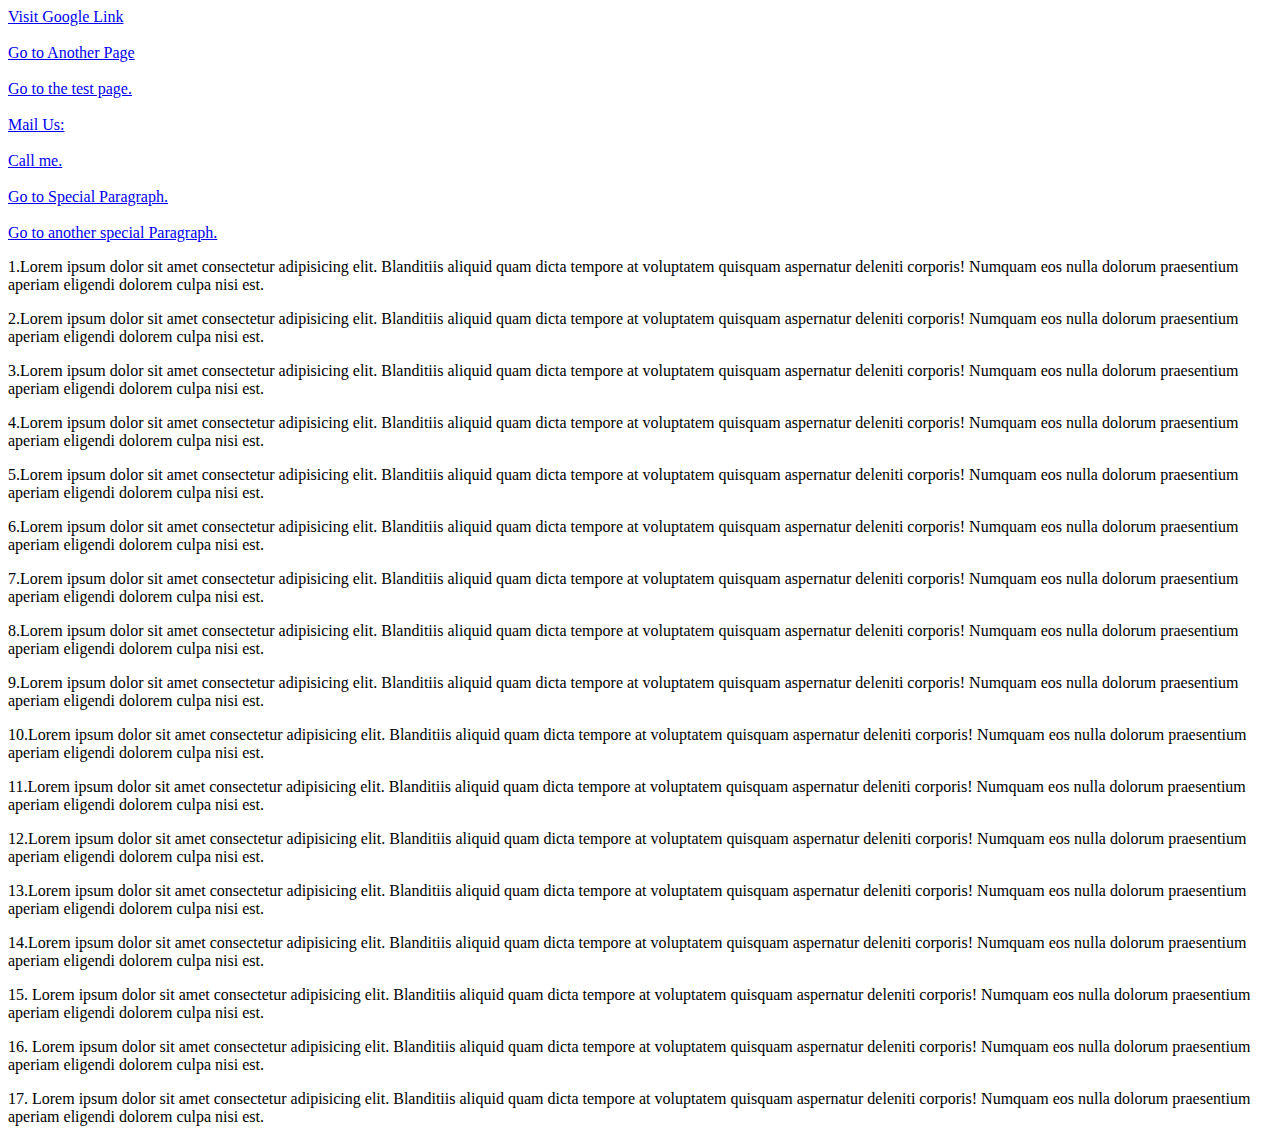
<file: AnchorTags/index.html>
<!DOCTYPE html>
<html lang="en">

<head>
    <meta charset="UTF-8">
    <meta http-equiv="X-UA-Compatible" content="IE=edge">
    <meta name="viewport" content="width=device-width, initial-scale=1.0">
    <title>Anchor Tags</title>
</head>

<body>

    <a href="https://www.google.com/">Visit Google Link</a>


    <br><br>


    <a href="./page.html" target="_blank">Go to Another Page</a>
    <br>
    <br>
    <a href="../Lists/test.html" target="_blank" rel="noopener noreferrer">Go to the test page.</a>

    <br>
    <br>

    <!-- Other Protocols-->

    <!-- For mail -->
    <a href="mailto:abc@gmail.com">Mail Us:</a>
    <br>
    <br>

    <!-- For Contact -->

    <a href="tel:8340761017">Call me.</a>

    <br>
    <br>

    <!-- Going to special Pasragraph-->
    <a href="#special">Go to Special Paragraph.</a>

    <br>
    <br>

    <!-- Going to another paragraph of another folder and file -->
    <a href="../Lists/test.html#another-special">Go to another special Paragraph.</a>

    <p>1.Lorem ipsum dolor sit amet consectetur adipisicing elit. Blanditiis aliquid quam dicta tempore at voluptatem quisquam aspernatur deleniti corporis! Numquam eos nulla dolorum praesentium aperiam eligendi dolorem culpa nisi est.</p>
    <p>2.Lorem ipsum dolor sit amet consectetur adipisicing elit. Blanditiis aliquid quam dicta tempore at voluptatem quisquam aspernatur deleniti corporis! Numquam eos nulla dolorum praesentium aperiam eligendi dolorem culpa nisi est.</p>
    <p>3.Lorem ipsum dolor sit amet consectetur adipisicing elit. Blanditiis aliquid quam dicta tempore at voluptatem quisquam aspernatur deleniti corporis! Numquam eos nulla dolorum praesentium aperiam eligendi dolorem culpa nisi est.</p>
    <p>4.Lorem ipsum dolor sit amet consectetur adipisicing elit. Blanditiis aliquid quam dicta tempore at voluptatem quisquam aspernatur deleniti corporis! Numquam eos nulla dolorum praesentium aperiam eligendi dolorem culpa nisi est.</p>
    <p>5.Lorem ipsum dolor sit amet consectetur adipisicing elit. Blanditiis aliquid quam dicta tempore at voluptatem quisquam aspernatur deleniti corporis! Numquam eos nulla dolorum praesentium aperiam eligendi dolorem culpa nisi est.</p>
    <p>6.Lorem ipsum dolor sit amet consectetur adipisicing elit. Blanditiis aliquid quam dicta tempore at voluptatem quisquam aspernatur deleniti corporis! Numquam eos nulla dolorum praesentium aperiam eligendi dolorem culpa nisi est.</p>
    <p>7.Lorem ipsum dolor sit amet consectetur adipisicing elit. Blanditiis aliquid quam dicta tempore at voluptatem quisquam aspernatur deleniti corporis! Numquam eos nulla dolorum praesentium aperiam eligendi dolorem culpa nisi est.</p>
    <p>8.Lorem ipsum dolor sit amet consectetur adipisicing elit. Blanditiis aliquid quam dicta tempore at voluptatem quisquam aspernatur deleniti corporis! Numquam eos nulla dolorum praesentium aperiam eligendi dolorem culpa nisi est.</p>
    <p>9.Lorem ipsum dolor sit amet consectetur adipisicing elit. Blanditiis aliquid quam dicta tempore at voluptatem quisquam aspernatur deleniti corporis! Numquam eos nulla dolorum praesentium aperiam eligendi dolorem culpa nisi est.</p>
    <p>10.Lorem ipsum dolor sit amet consectetur adipisicing elit. Blanditiis aliquid quam dicta tempore at voluptatem quisquam aspernatur deleniti corporis! Numquam eos nulla dolorum praesentium aperiam eligendi dolorem culpa nisi est.</p>
    <p>11.Lorem ipsum dolor sit amet consectetur adipisicing elit. Blanditiis aliquid quam dicta tempore at voluptatem quisquam aspernatur deleniti corporis! Numquam eos nulla dolorum praesentium aperiam eligendi dolorem culpa nisi est.</p>
    <p>12.Lorem ipsum dolor sit amet consectetur adipisicing elit. Blanditiis aliquid quam dicta tempore at voluptatem quisquam aspernatur deleniti corporis! Numquam eos nulla dolorum praesentium aperiam eligendi dolorem culpa nisi est.</p>
    <p>13.Lorem ipsum dolor sit amet consectetur adipisicing elit. Blanditiis aliquid quam dicta tempore at voluptatem quisquam aspernatur deleniti corporis! Numquam eos nulla dolorum praesentium aperiam eligendi dolorem culpa nisi est.</p>
    <p>14.Lorem ipsum dolor sit amet consectetur adipisicing elit. Blanditiis aliquid quam dicta tempore at voluptatem quisquam aspernatur deleniti corporis! Numquam eos nulla dolorum praesentium aperiam eligendi dolorem culpa nisi est.</p>
    <p>15. Lorem ipsum dolor sit amet consectetur adipisicing elit. Blanditiis aliquid quam dicta tempore at voluptatem quisquam aspernatur deleniti corporis! Numquam eos nulla dolorum praesentium aperiam eligendi dolorem culpa nisi est.</p>
    <p>16. Lorem ipsum dolor sit amet consectetur adipisicing elit. Blanditiis aliquid quam dicta tempore at voluptatem quisquam aspernatur deleniti corporis! Numquam eos nulla dolorum praesentium aperiam eligendi dolorem culpa nisi est.</p>
    <p id="special">17. Lorem ipsum dolor sit amet consectetur adipisicing elit. Blanditiis aliquid quam dicta tempore at voluptatem quisquam aspernatur deleniti corporis! Numquam eos nulla dolorum praesentium aperiam eligendi dolorem culpa nisi est.</p>

</body>

</html>
</file>
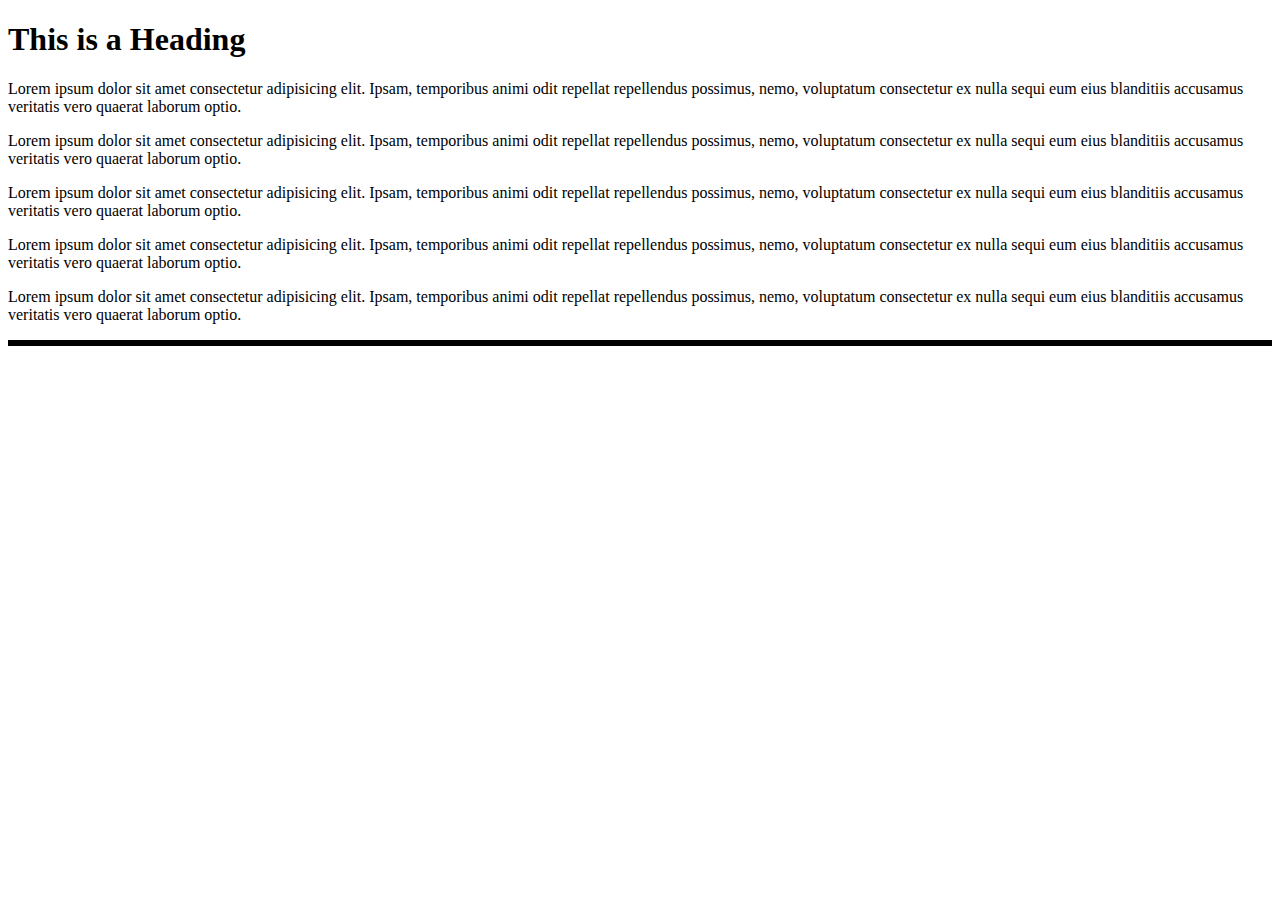
<file: Bootstraps/index.html>
<!DOCTYPE html>
<html lang="en">

<head>
    <meta charset="UTF-8">
    <meta http-equiv="X-UA-Compatible" content="IE=edge">
    <meta name="viewport" content="width=device-width, initial-scale=1.0">
    <title>Bootstrap</title>
    <link rel="stylesheet" href="style.css">
    <link href="https://cdn.jsdelivr.net/npm/bootstrap@5.0.0-beta2/dist/css/bootstrap.min.css" rel="stylesheet" integrity="sha384-BmbxuPwQa2lc/FVzBcNJ7UAyJxM6wuqIj61tLrc4wSX0szH/Ev+nYRRuWlolflfl" crossorigin="anonymous">
</head>

<body>

    <section class="container">
        <h1 class="display-4">This is a Heading</h1>
        <p>Lorem ipsum dolor sit amet consectetur adipisicing elit. Ipsam, temporibus animi odit repellat repellendus possimus, nemo, voluptatum consectetur ex nulla sequi eum eius blanditiis accusamus veritatis vero quaerat laborum optio.</p>
        <p>Lorem ipsum dolor sit amet consectetur adipisicing elit. Ipsam, temporibus animi odit repellat repellendus possimus, nemo, voluptatum consectetur ex nulla sequi eum eius blanditiis accusamus veritatis vero quaerat laborum optio.</p>
        <p>Lorem ipsum dolor sit amet consectetur adipisicing elit. Ipsam, temporibus animi odit repellat repellendus possimus, nemo, voluptatum consectetur ex nulla sequi eum eius blanditiis accusamus veritatis vero quaerat laborum optio.</p>
        <p>Lorem ipsum dolor sit amet consectetur adipisicing elit. Ipsam, temporibus animi odit repellat repellendus possimus, nemo, voluptatum consectetur ex nulla sequi eum eius blanditiis accusamus veritatis vero quaerat laborum optio.</p>
        <p>Lorem ipsum dolor sit amet consectetur adipisicing elit. Ipsam, temporibus animi odit repellat repellendus possimus, nemo, voluptatum consectetur ex nulla sequi eum eius blanditiis accusamus veritatis vero quaerat laborum optio.</p>
    </section>

    <div class="row">
        <div class="col-lg-3 col-md-6"></div>
        <div class="col-lg-3 col-md-6"></div>
        <div class="col-lg-3 col-md-6"></div>
    </div>


    <script src="https://cdn.jsdelivr.net/npm/@popperjs/core@2.6.0/dist/umd/popper.min.js" integrity="sha384-KsvD1yqQ1/1+IA7gi3P0tyJcT3vR+NdBTt13hSJ2lnve8agRGXTTyNaBYmCR/Nwi" crossorigin="anonymous"></script>
    <script src="https://cdn.jsdelivr.net/npm/bootstrap@5.0.0-beta2/dist/js/bootstrap.min.js" integrity="sha384-nsg8ua9HAw1y0W1btsyWgBklPnCUAFLuTMS2G72MMONqmOymq585AcH49TLBQObG" crossorigin="anonymous"></script>

</body>

</html>
</file>
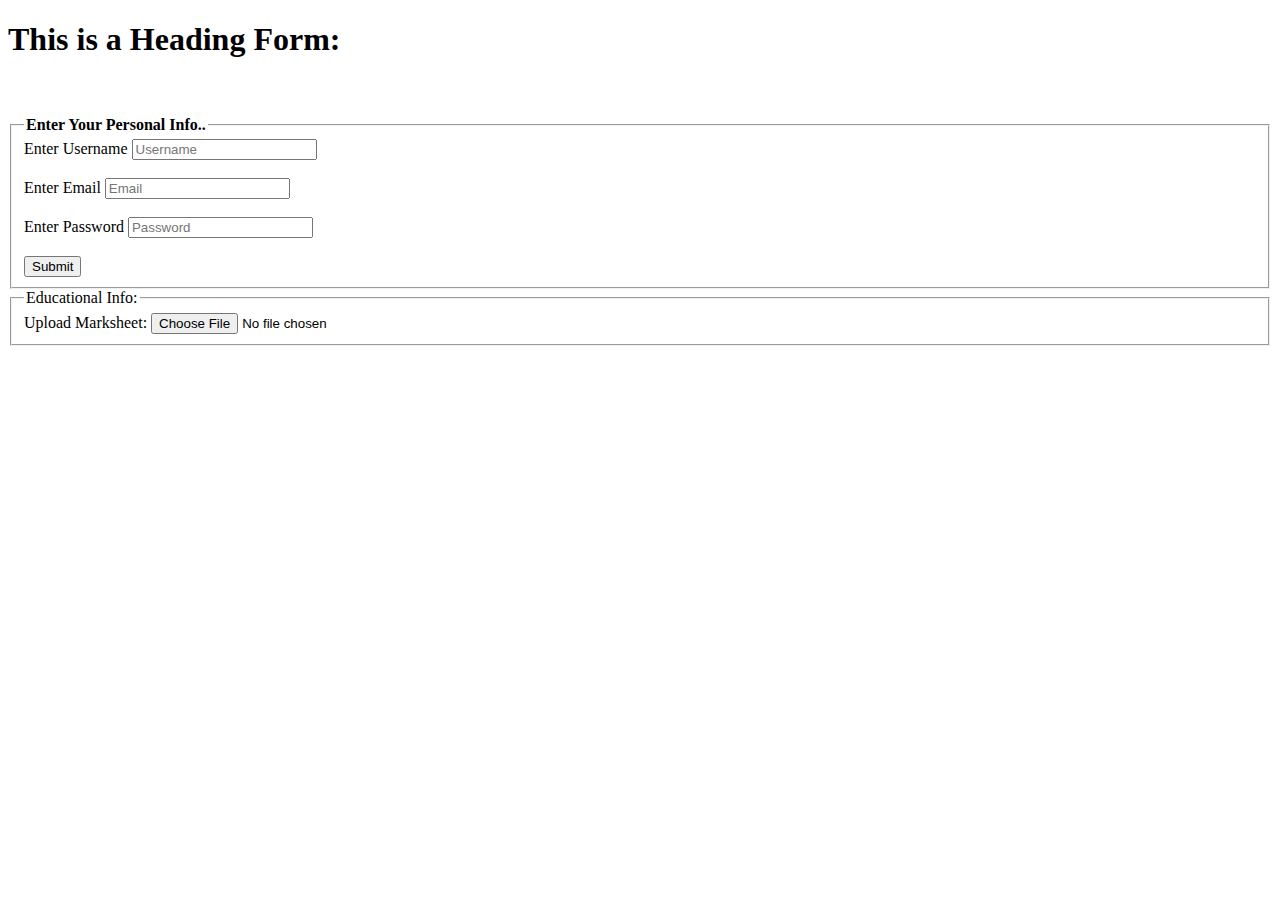
<file: Forms/index.html>
<!DOCTYPE html>
<html lang="en">

<head>
    <meta charset="UTF-8">
    <meta http-equiv="X-UA-Compatible" content="IE=edge">
    <meta name="viewport" content="width=device-width, initial-scale=1.0">
    <title>Forms</title>
</head>

<body>

    <h1>This is a Heading Form:</h1>
    <br>
    <br>

    <form action="#" method="GET">

        <fieldset>
            <legend><strong>Enter Your Personal Info..</strong> </legend>

            <label for="username">Enter Username</label>
            <input type="text" name="username" id="username" placeholder="Username" required><br><br>

            <label for="mail">Enter Email</label>
            <input type="email" name="email" id="mail" placeholder="Email" required><br><br>

            <label for="pass">Enter Password</label>
            <input type="password" name="password" id="pass" placeholder="Password" required><br><br>

            <input type="submit">

        </fieldset>
        <!-- <button>Submit</button> -->
        <fieldset>
            <legend>Educational Info:</legend>
            <label for="file">Upload Marksheet:</label>
            <input type="file" name="file" id="folder">
        </fieldset>


    </form>

</body>

</html>
</file>
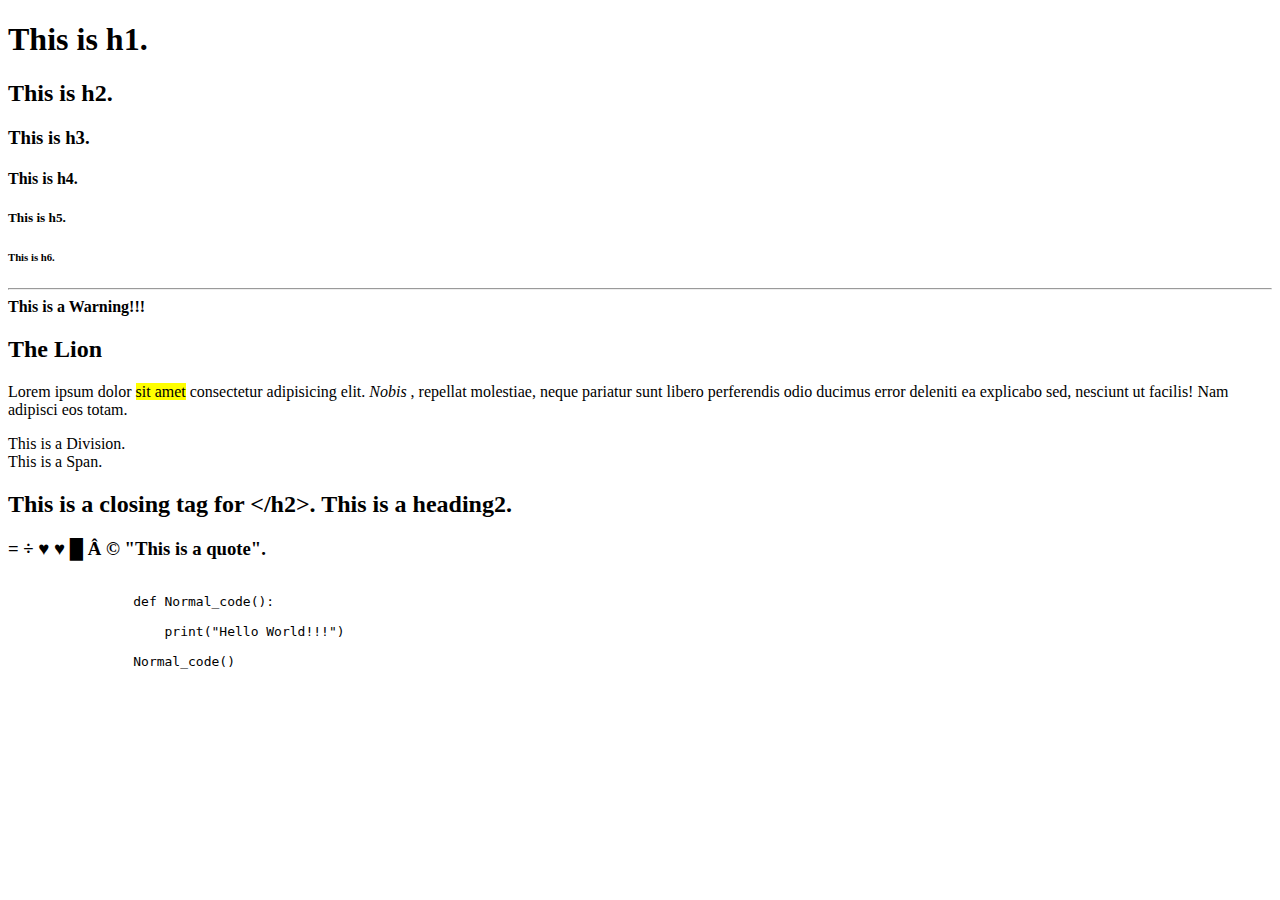
<file: HTMLBasics/index.html>
<!DOCTYPE html>
<html>

<head>

    <title>HTML Basics</title>

</head>

<body>

    <!-- This is the HTML comment section -->


    <!-- Headers Elements -->
    <h1>This is h1.</h1>
    <h2>This is h2.</h2>
    <h3>This is h3.</h3>
    <h4>This is h4.</h4>
    <h5>This is h5.</h5>
    <h6>This is h6.</h6>

    <div>
        <!--This is a generic container-->

        <hr>

        <strong>This is a Warning!!!</strong>

        <h2>The Lion</h2>
        <p>Lorem ipsum dolor <mark>sit amet</mark> consectetur adipisicing elit. <cite> Nobis </cite>, repellat molestiae, neque pariatur sunt libero perferendis odio ducimus error deleniti ea explicabo sed, nesciunt ut facilis! Nam adipisci eos totam.</p>

    </div>

    <!--  This div tag is the block level element which will block the total width viewport and not allow anything to enter here -->
    <div>This is a Division.</div>

    <!-- This span tag is inline level element which doesnot block anything to enter at that part of the viewport -->
    <span>This is a Span.</span>

    <h2>This is a closing tag for &lt;/h2&gt;. This is a heading2.</h2>

    <h3>&equals; &divide; &hearts; &heartsuit; &block; &Acirc; &copy; &quot;This is a quote&quot;.</h3>

    <p>

        <code>

            <pre>

                def Normal_code():
                    
                    print("Hello World!!!")

                Normal_code()
                
            </pre>

        </code>

    </p>


</body>


</html>
</file>
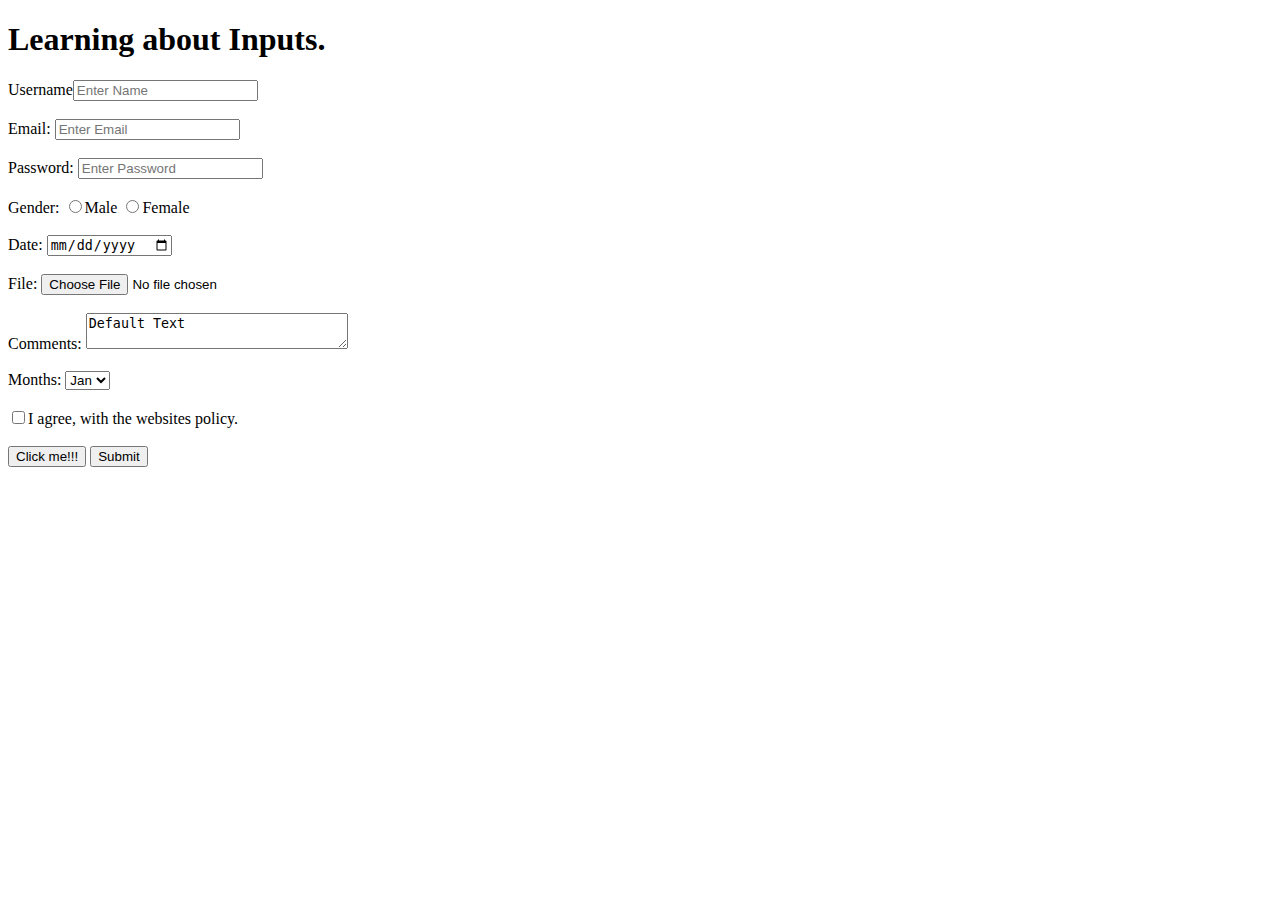
<file: inputs/index.html>
<!DOCTYPE html>
<html lang="en">

<head>
    <meta charset="UTF-8">
    <meta http-equiv="X-UA-Compatible" content="IE=edge">
    <meta name="viewport" content="width=device-width, initial-scale=1.0">
    <title>inputs</title>
</head>

<body>

    <h1>Learning about Inputs.</h1>

    <!-- Input type decides -->
    <label for="username">Username</label><input type="text" id="username" placeholder="Enter Name">
    <br>
    <br>
    <label for="email">Email:</label> <input type="email" id="email" placeholder="Enter Email">
    <br>
    <br>
    <label for="pass"> Password:</label>
    <input type="password" id="pass" placeholder="Enter Password">
    <br>
    <br>
    <label for="gender">Gender:</label>
    <input type="radio" name="gender" id="male"><label for="male">Male</label>
    <input type="radio" name="gender" id="female"><label for="female">Female</label>
    <br>
    <br> Date:
    <input type="date">
    <br>
    <br> File:
    <input type="file">
    <br>
    <br> Comments: <textarea name="" id="" cols="30" rows="2">Default Text</textarea>
    <br>
    <br> Months: <select name="" id="">
        <option value="">Jan</option>
        <option value="">Feb</option>
        <option value="">Mar</option>
        <option value="">Apr</option>
    </select>
    <br><br>
    <input type="checkbox" required>I agree, with the websites policy.
    <br>
    <br>

    <button>Click me!!!</button>
    <input type="submit">


</html>
</file>
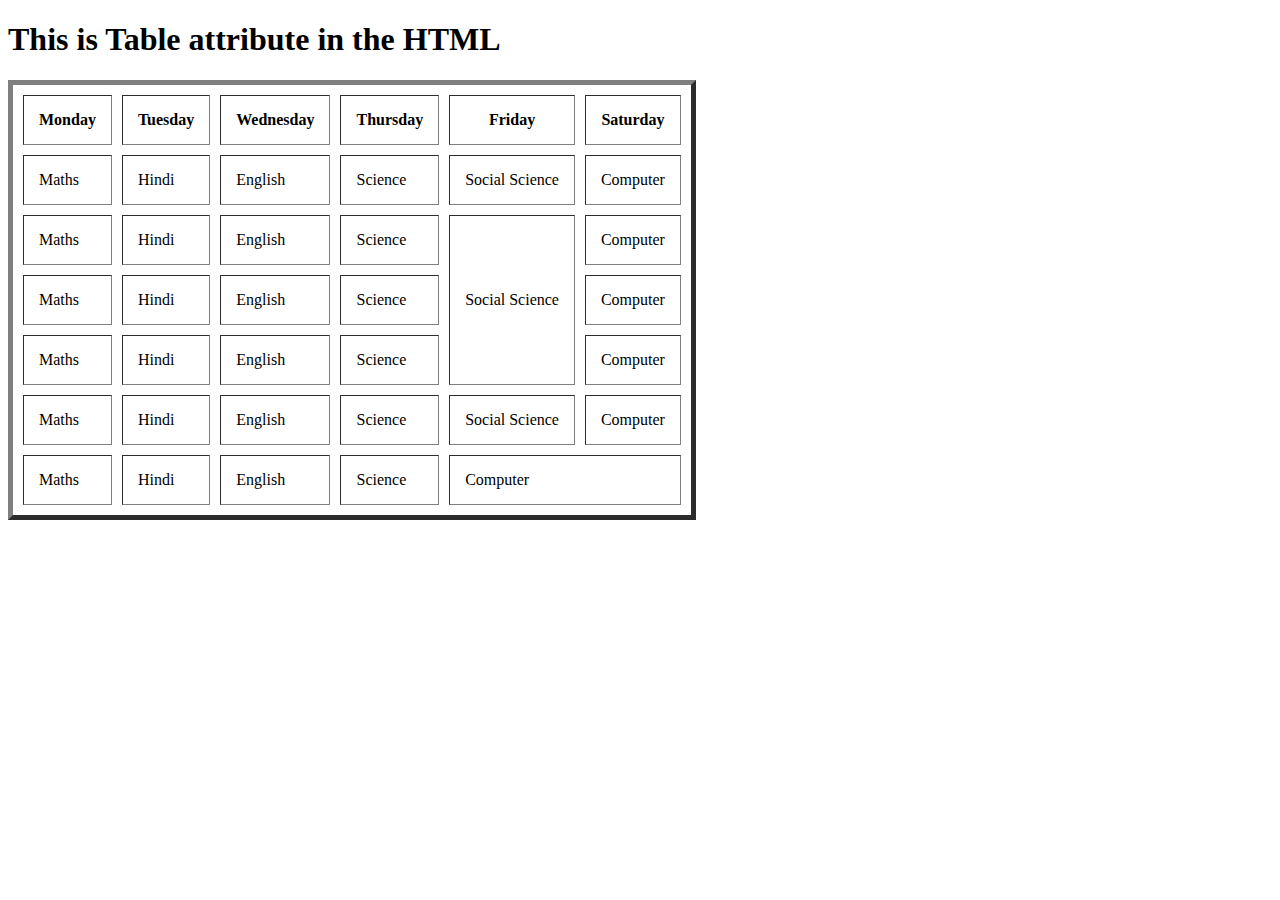
<file: Tables/index.html>
<!DOCTYPE html>
<html lang="en">

<head>
    <meta charset="UTF-8">
    <meta http-equiv="X-UA-Compatible" content="IE=edge">
    <meta name="viewport" content="width=device-width, initial-scale=1.0">
    <title>tables</title>
</head>

<body>

    <h1>This is Table attribute in the HTML</h1>

    <table border="5" cellspacing="10" cellpadding="15">
        <thead>
            <tr>
                <th>Monday</th>
                <th>Tuesday</th>
                <th>Wednesday</th>
                <th>Thursday</th>
                <th>Friday</th>
                <th>Saturday</th>

            </tr>
        </thead>

        <tbody>
            <tr>
                <td>Maths</td>
                <td>Hindi</td>
                <td>English</td>
                <td>Science</td>
                <td>Social Science</td>
                <td>Computer</td>
            </tr>
            <tr>
                <td>Maths</td>
                <td>Hindi</td>
                <td>English</td>
                <td>Science</td>
                <td rowspan="3">Social Science</td>
                <td>Computer</td>
            </tr>
            <tr>
                <td>Maths</td>
                <td>Hindi</td>
                <td>English</td>
                <td>Science</td>
                <!-- <td>Social Science</td> -->
                <td>Computer</td>
            </tr>
            <tr>
                <td>Maths</td>
                <td>Hindi</td>
                <td>English</td>
                <td>Science</td>
                <!-- <td>Social Science</td> -->
                <td>Computer</td>
            </tr>
            <tr>
                <td>Maths</td>
                <td>Hindi</td>
                <td>English</td>
                <td>Science</td>
                <td>Social Science</td>
                <td>Computer</td>
            </tr>
            <tr>
                <td>Maths</td>
                <td>Hindi</td>
                <td>English</td>
                <td>Science</td>
                <td colspan="2">Computer</td>
                <!-- <td>Computer</td> -->
            </tr>

        </tbody>

    </table>

</body>

</html>
</file>
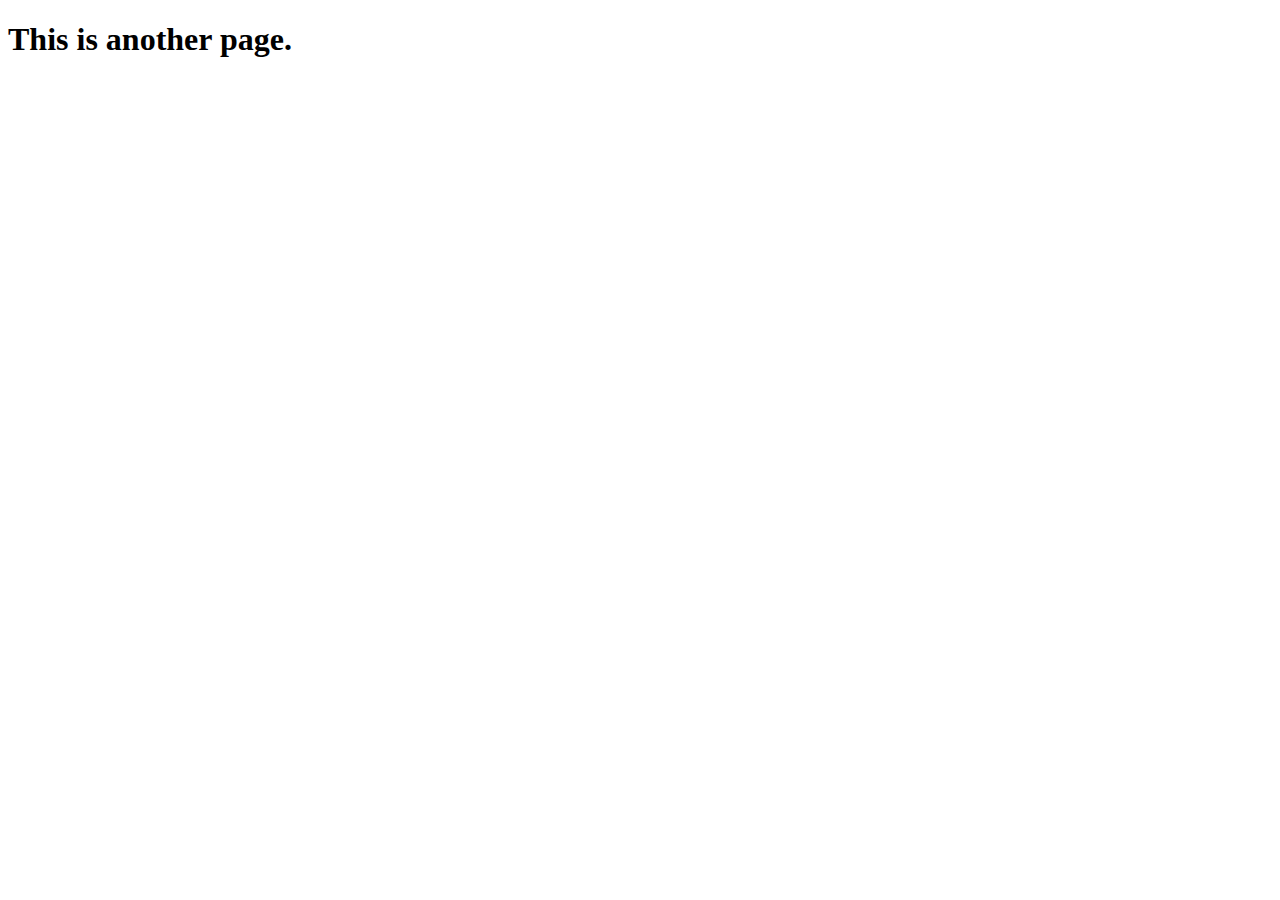
<file: AnchorTags/page.html>
<!DOCTYPE html>
<html lang="en">

<head>
    <meta charset="UTF-8">
    <meta http-equiv="X-UA-Compatible" content="IE=edge">
    <meta name="viewport" content="width=device-width, initial-scale=1.0">
    <title>Document</title>
</head>

<body>
    <h1>This is another page.</h1>
</body>

</html>
</file>
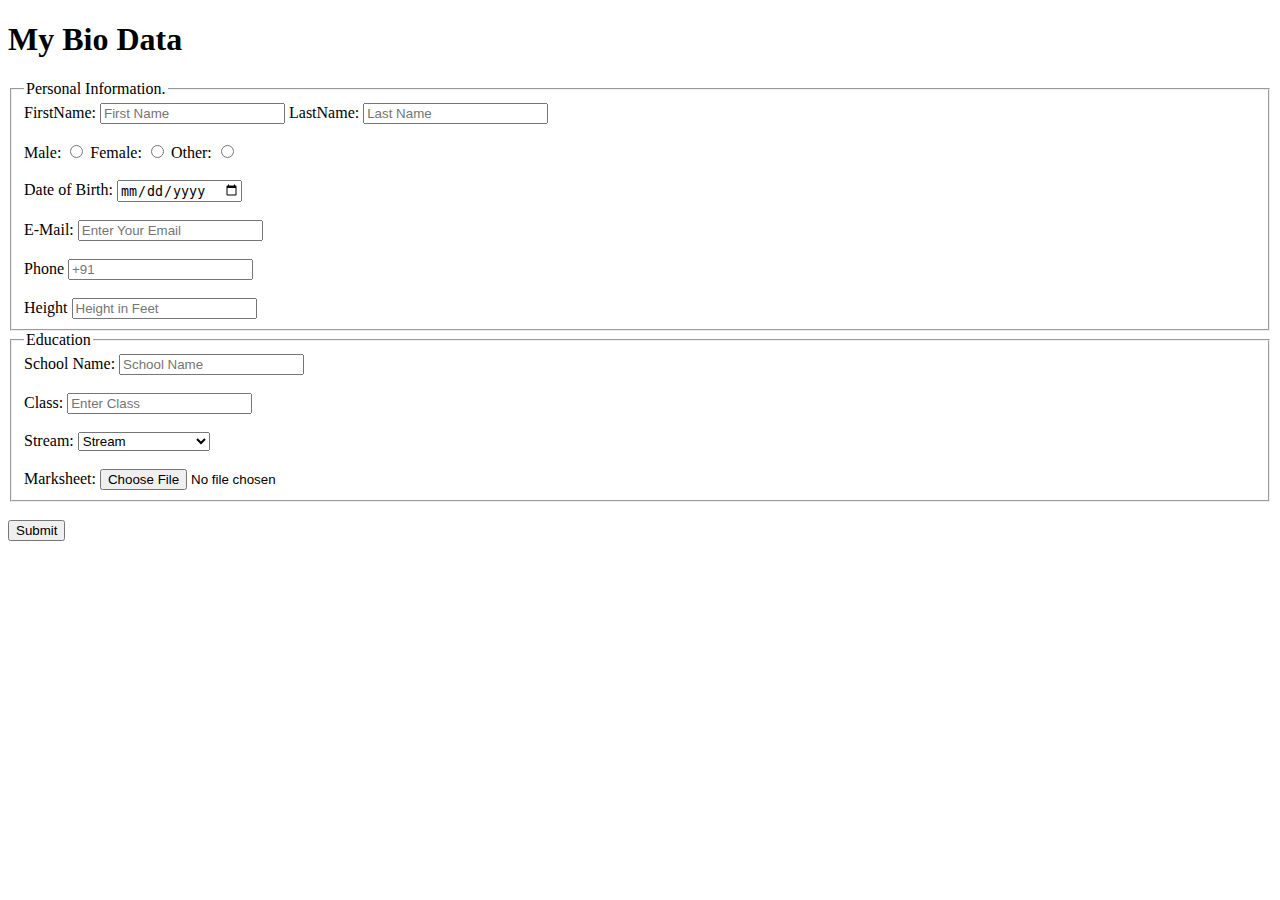
<file: Assignment1/form.html>
<!DOCTYPE html>
<html lang="en">

<head>
    <meta charset="UTF-8">
    <meta http-equiv="X-UA-Compatible" content="IE=edge">
    <meta name="viewport" content="width=device-width, initial-scale=1.0">
    <title>forms</title>
</head>

<body>

    <h1>My Bio Data</h1>

    <!-- This is a form where there you have to filled the basic personal information  -->



    <form action="" method="get">

        <fieldset>

            <legend>Personal Information.</legend>

            <!-- Enter Firstname -->

            <label for="firstname">FirstName:</label>
            <input type="text" name="firstname" id="firstname" placeholder="First Name" required>

            <!-- Enter Lastname -->
            <label for="lastname">LastName:</label>
            <input type="text" name="lastname" id="lastname" placeholder="Last Name" required>
            <br>
            <br>

            <!-- Radio button for choose your gender  -->

            <label for="male">Male: </label>
            <input type="radio" name="gender" id="male">

            <label for="female">Female: </label>
            <input type="radio" name="gender" id="female">

            <label for="other">Other:</label>
            <input type="radio" name="gender" id="other">

            <br>
            <br>

            <!-- Date of Birth(dob) -->
            <label for="dob">Date of Birth:</label>
            <input type="date" name="dob" id="dob">

            <br>
            <br>

            <!-- Enter Email Here -->
            <label for="email">E-Mail:</label>
            <input type="email" name="email" id="email" placeholder="Enter Your Email" required>
            <br>
            <br>

            <!-- Phone number -->
            <label for="phone">Phone</label>
            <input type="tel" name="phone" id="phone" maxlength="10" placeholder="+91" required>
            <br>
            <br>

            <!-- height here -->
            <label for="height">Height</label>
            <input type="number" name="height" id="height" placeholder="Height in Feet" required>

        </fieldset>

        <fieldset>

            <!-- fill your education details here -->
            <legend>Education</legend>

            <label for="school">School Name:</label>
            <input type="text" name="school" id="school" placeholder="School Name" required>
            <br>
            <br>

            <label for="class">Class:</label>
            <input type="text" name="class" id="class" placeholder="Enter Class" required>
            <br>
            <br>

            <!-- Dropdown Value -->
            <label for="stream">Stream:</label>
            <select id="stream">

                <option value="stream">Stream</option>
                <option value="cs">Computer Science</option>
                <option value="ec">Electronics</option>
                <option value="ee">Electrical</option>

            </select>
            <br>
            <br>

            <!-- below is the code for upload file -->

            <label for="marksheet">Marksheet:</label>
            <input type="file" name="file" id="marksheet">

        </fieldset>
        <br>

        <input type="submit" name="Submit">

    </form>



</body>

</html>
</file>
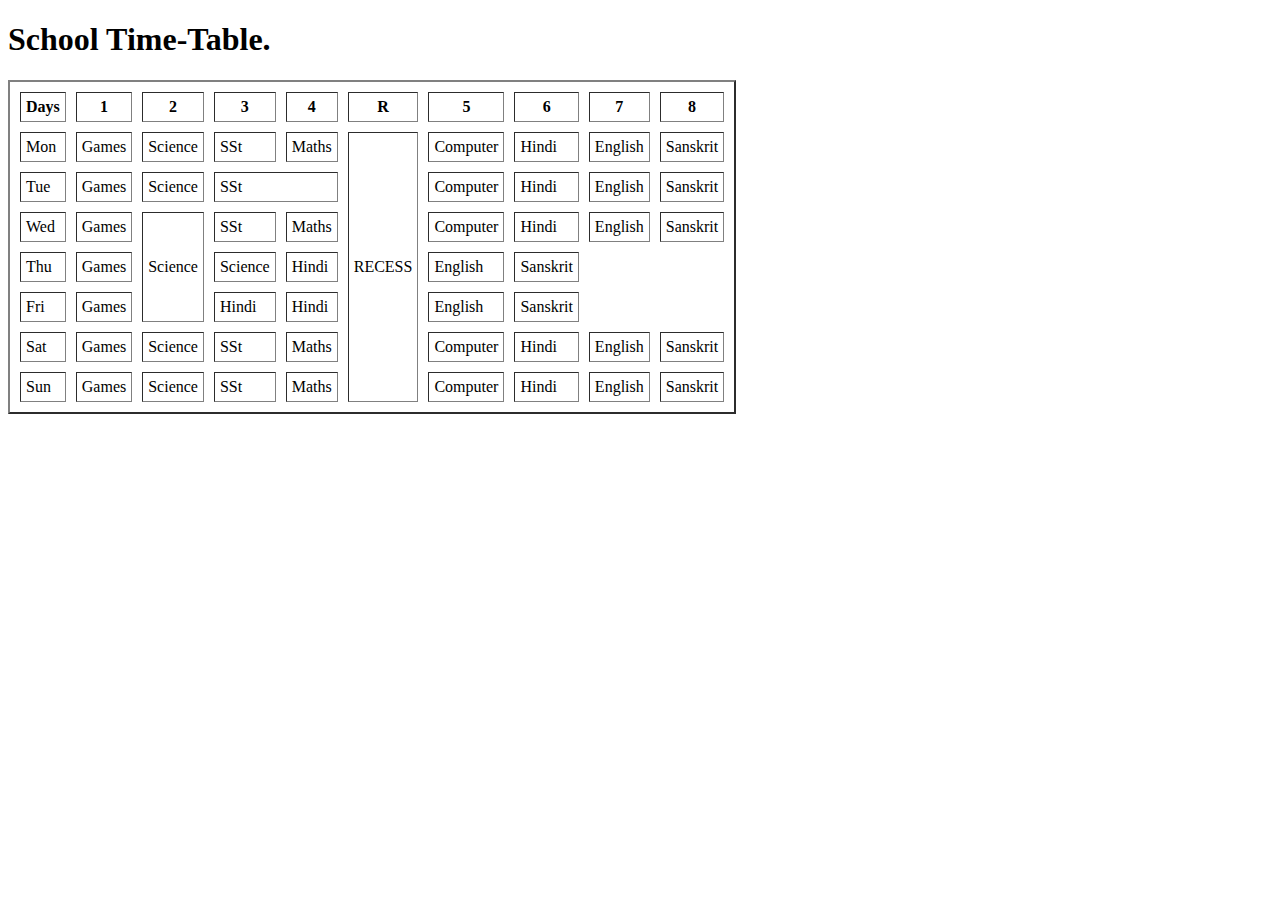
<file: Assignment1/time_table.html>
<!DOCTYPE html>
<html lang="en">

<head>
    <meta charset="UTF-8">
    <meta http-equiv="X-UA-Compatible" content="IE=edge">
    <meta name="viewport" content="width=device-width, initial-scale=1.0">
    <title>schedule</title>
</head>

<body>

    <h1>School Time-Table.</h1>

    <table border="2" cellspacing="10" cellpadding="5">
        <thead>
            <tr>
                <th>Days</th>
                <th>1</th>
                <th>2</th>
                <th>3</th>
                <th>4</th>
                <th>R</th>
                <th>5</th>
                <th>6</th>
                <th>7</th>
                <th>8</th>
            </tr>
        </thead>

        <tbody>
            <tr>
                <td>Mon</td>
                <td>Games</td>
                <td>Science</td>
                <td>SSt</td>
                <td>Maths</td>
                <td rowspan="8">RECESS</td>
                <td>Computer</td>
                <td>Hindi</td>
                <td>English</td>
                <td>Sanskrit</td>
            </tr>

            <tr>
                <td>Tue</td>
                <td>Games</td>
                <td>Science</td>
                <td colspan="2">SSt</td>
                <td>Computer</td>
                <td>Hindi</td>
                <td>English</td>
                <td>Sanskrit</td>
            </tr>

            <tr>
                <td>Wed</td>
                <td>Games</td>
                <td rowspan="3">Science</td>
                <td>SSt</td>
                <td>Maths</td>
                <td>Computer</td>
                <td>Hindi</td>
                <td>English</td>
                <td>Sanskrit</td>
            </tr>

            <tr>
                <td>Thu</td>
                <td>Games</td>
                <td>Science</td>
                <td>Hindi</td>
                <td>English</td>
                <td>Sanskrit</td>
            </tr>

            <tr>
                <td>Fri</td>
                <td>Games</td>
                <td>Hindi</td>
                <td>Hindi</td>
                <td>English</td>
                <td>Sanskrit</td>
            </tr>

            <tr>
                <td>Sat</td>
                <td>Games</td>
                <td>Science</td>
                <td>SSt</td>
                <td>Maths</td>
                <!-- <td>Hindi</td> -->
                <td>Computer</td>
                <td>Hindi</td>
                <td>English</td>
                <td>Sanskrit</td>
            </tr>

            <tr>
                <td>Sun</td>
                <td>Games</td>
                <td>Science</td>
                <td>SSt</td>
                <td>Maths</td>
                <!-- <td>Hindi</td> -->
                <td>Computer</td>
                <td>Hindi</td>
                <td>English</td>
                <td>Sanskrit</td>
            </tr>

        </tbody>




    </table>

</body>

</html>
</file>
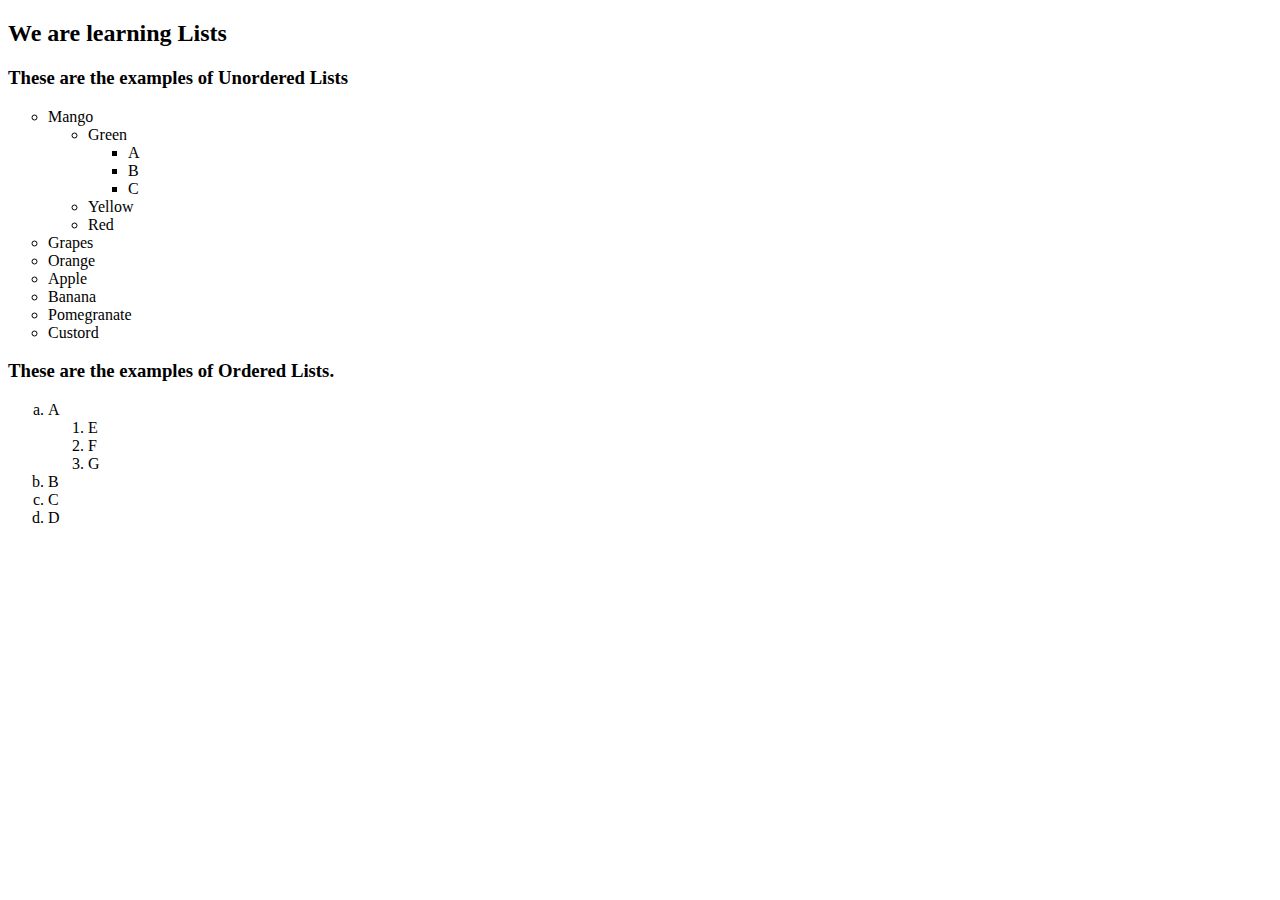
<file: Lists/lists.html>
<!DOCTYPE html>
<html lang="en">

<head>
    <meta charset="UTF-8">
    <meta http-equiv="X-UA-Compatible" content="IE=edge">
    <meta name="viewport" content="width=device-width, initial-scale=1.0">
    <title>Lists</title>
</head>

<body>

    <!-- Lists in HTML -->
    <h2>We are learning Lists</h2>

    <h3>These are the examples of Unordered Lists</h3>

    <ul type="circle">

        <li>Mango</li>
        <ul>
            <li>Green</li>
            <ul>
                <li>A</li>
                <li>B</li>
                <li>C</li>
            </ul>
            <li>Yellow</li>
            <li>Red</li>
        </ul>
        <li>Grapes</li>
        <li>Orange</li>
        <li>Apple</li>
        <li>Banana</li>
        <li>Pomegranate</li>
        <li>Custord</li>

    </ul>

    <h3>These are the examples of Ordered Lists.</h3>

    <ol type="a" start="1">
        <li>A</li>
        <ol>
            <li>E</li>
            <li>F</li>
            <li>G</li>
        </ol>
        <li>B</li>
        <li>C</li>
        <li>D</li>
    </ol>

</body>

</html>
</file>
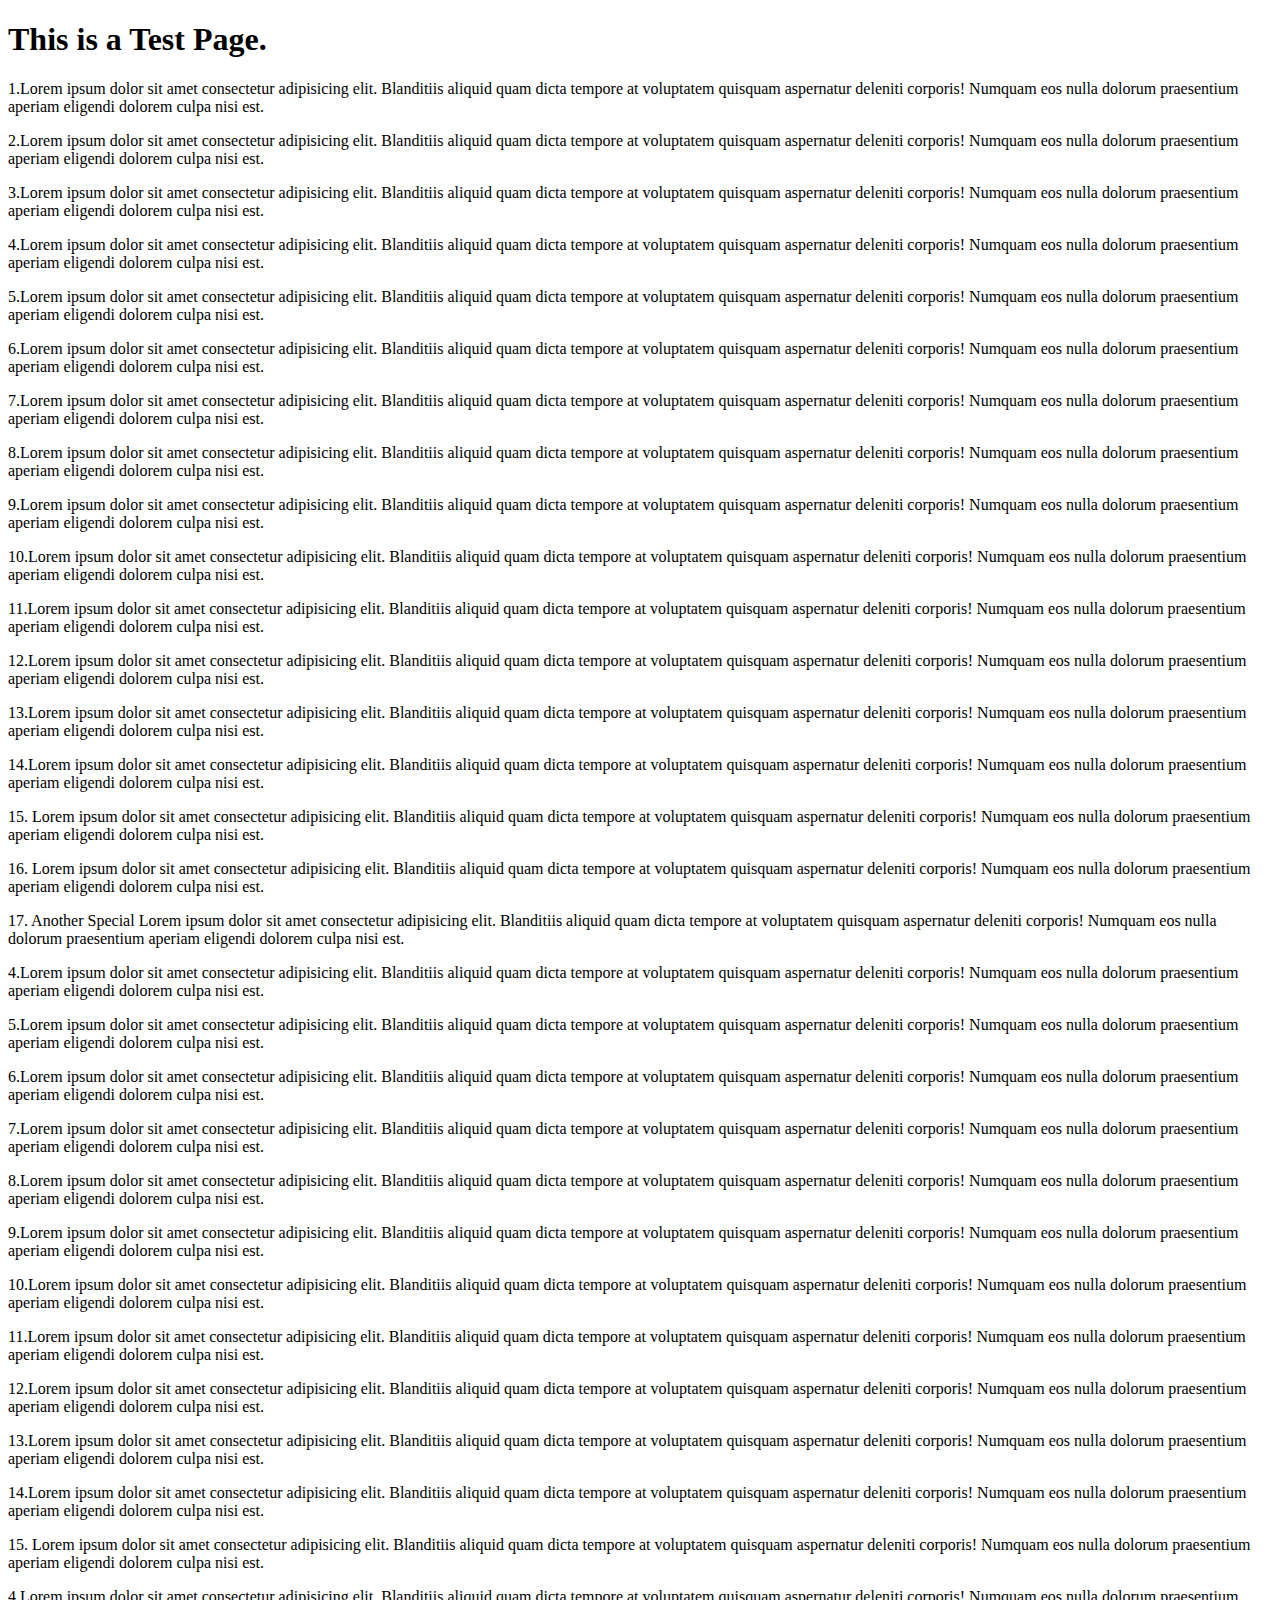
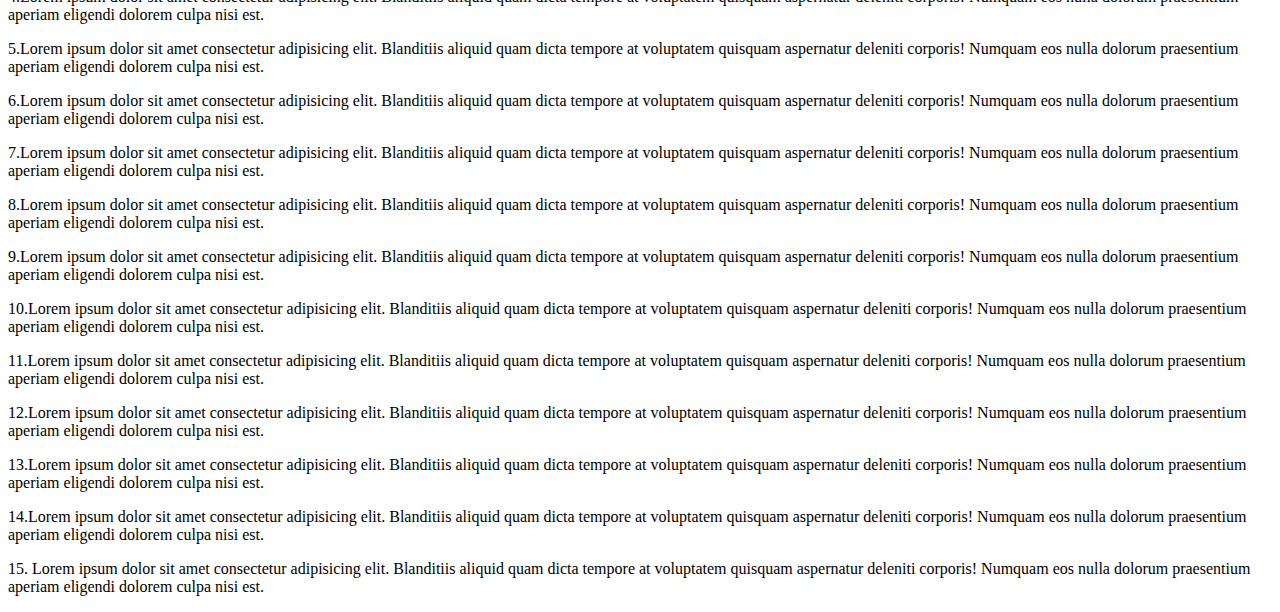
<file: Lists/test.html>
<!DOCTYPE html>
<html lang="en">

<head>
    <meta charset="UTF-8">
    <meta http-equiv="X-UA-Compatible" content="IE=edge">
    <meta name="viewport" content="width=device-width, initial-scale=1.0">
    <title>Document</title>
</head>

<body>


    <h1>This is a Test Page.</h1>
    <p>1.Lorem ipsum dolor sit amet consectetur adipisicing elit. Blanditiis aliquid quam dicta tempore at voluptatem quisquam aspernatur deleniti corporis! Numquam eos nulla dolorum praesentium aperiam eligendi dolorem culpa nisi est.</p>
    <p>2.Lorem ipsum dolor sit amet consectetur adipisicing elit. Blanditiis aliquid quam dicta tempore at voluptatem quisquam aspernatur deleniti corporis! Numquam eos nulla dolorum praesentium aperiam eligendi dolorem culpa nisi est.</p>
    <p>3.Lorem ipsum dolor sit amet consectetur adipisicing elit. Blanditiis aliquid quam dicta tempore at voluptatem quisquam aspernatur deleniti corporis! Numquam eos nulla dolorum praesentium aperiam eligendi dolorem culpa nisi est.</p>
    <p>4.Lorem ipsum dolor sit amet consectetur adipisicing elit. Blanditiis aliquid quam dicta tempore at voluptatem quisquam aspernatur deleniti corporis! Numquam eos nulla dolorum praesentium aperiam eligendi dolorem culpa nisi est.</p>
    <p>5.Lorem ipsum dolor sit amet consectetur adipisicing elit. Blanditiis aliquid quam dicta tempore at voluptatem quisquam aspernatur deleniti corporis! Numquam eos nulla dolorum praesentium aperiam eligendi dolorem culpa nisi est.</p>
    <p>6.Lorem ipsum dolor sit amet consectetur adipisicing elit. Blanditiis aliquid quam dicta tempore at voluptatem quisquam aspernatur deleniti corporis! Numquam eos nulla dolorum praesentium aperiam eligendi dolorem culpa nisi est.</p>
    <p>7.Lorem ipsum dolor sit amet consectetur adipisicing elit. Blanditiis aliquid quam dicta tempore at voluptatem quisquam aspernatur deleniti corporis! Numquam eos nulla dolorum praesentium aperiam eligendi dolorem culpa nisi est.</p>
    <p>8.Lorem ipsum dolor sit amet consectetur adipisicing elit. Blanditiis aliquid quam dicta tempore at voluptatem quisquam aspernatur deleniti corporis! Numquam eos nulla dolorum praesentium aperiam eligendi dolorem culpa nisi est.</p>
    <p>9.Lorem ipsum dolor sit amet consectetur adipisicing elit. Blanditiis aliquid quam dicta tempore at voluptatem quisquam aspernatur deleniti corporis! Numquam eos nulla dolorum praesentium aperiam eligendi dolorem culpa nisi est.</p>
    <p>10.Lorem ipsum dolor sit amet consectetur adipisicing elit. Blanditiis aliquid quam dicta tempore at voluptatem quisquam aspernatur deleniti corporis! Numquam eos nulla dolorum praesentium aperiam eligendi dolorem culpa nisi est.</p>
    <p>11.Lorem ipsum dolor sit amet consectetur adipisicing elit. Blanditiis aliquid quam dicta tempore at voluptatem quisquam aspernatur deleniti corporis! Numquam eos nulla dolorum praesentium aperiam eligendi dolorem culpa nisi est.</p>
    <p>12.Lorem ipsum dolor sit amet consectetur adipisicing elit. Blanditiis aliquid quam dicta tempore at voluptatem quisquam aspernatur deleniti corporis! Numquam eos nulla dolorum praesentium aperiam eligendi dolorem culpa nisi est.</p>
    <p>13.Lorem ipsum dolor sit amet consectetur adipisicing elit. Blanditiis aliquid quam dicta tempore at voluptatem quisquam aspernatur deleniti corporis! Numquam eos nulla dolorum praesentium aperiam eligendi dolorem culpa nisi est.</p>
    <p>14.Lorem ipsum dolor sit amet consectetur adipisicing elit. Blanditiis aliquid quam dicta tempore at voluptatem quisquam aspernatur deleniti corporis! Numquam eos nulla dolorum praesentium aperiam eligendi dolorem culpa nisi est.</p>
    <p>15. Lorem ipsum dolor sit amet consectetur adipisicing elit. Blanditiis aliquid quam dicta tempore at voluptatem quisquam aspernatur deleniti corporis! Numquam eos nulla dolorum praesentium aperiam eligendi dolorem culpa nisi est.</p>
    <p>16. Lorem ipsum dolor sit amet consectetur adipisicing elit. Blanditiis aliquid quam dicta tempore at voluptatem quisquam aspernatur deleniti corporis! Numquam eos nulla dolorum praesentium aperiam eligendi dolorem culpa nisi est.</p>
    <p id="another-special">17. Another Special Lorem ipsum dolor sit amet consectetur adipisicing elit. Blanditiis aliquid quam dicta tempore at voluptatem quisquam aspernatur deleniti corporis! Numquam eos nulla dolorum praesentium aperiam eligendi dolorem culpa nisi est.</p>
    <p>4.Lorem ipsum dolor sit amet consectetur adipisicing elit. Blanditiis aliquid quam dicta tempore at voluptatem quisquam aspernatur deleniti corporis! Numquam eos nulla dolorum praesentium aperiam eligendi dolorem culpa nisi est.</p>
    <p>5.Lorem ipsum dolor sit amet consectetur adipisicing elit. Blanditiis aliquid quam dicta tempore at voluptatem quisquam aspernatur deleniti corporis! Numquam eos nulla dolorum praesentium aperiam eligendi dolorem culpa nisi est.</p>
    <p>6.Lorem ipsum dolor sit amet consectetur adipisicing elit. Blanditiis aliquid quam dicta tempore at voluptatem quisquam aspernatur deleniti corporis! Numquam eos nulla dolorum praesentium aperiam eligendi dolorem culpa nisi est.</p>
    <p>7.Lorem ipsum dolor sit amet consectetur adipisicing elit. Blanditiis aliquid quam dicta tempore at voluptatem quisquam aspernatur deleniti corporis! Numquam eos nulla dolorum praesentium aperiam eligendi dolorem culpa nisi est.</p>
    <p>8.Lorem ipsum dolor sit amet consectetur adipisicing elit. Blanditiis aliquid quam dicta tempore at voluptatem quisquam aspernatur deleniti corporis! Numquam eos nulla dolorum praesentium aperiam eligendi dolorem culpa nisi est.</p>
    <p>9.Lorem ipsum dolor sit amet consectetur adipisicing elit. Blanditiis aliquid quam dicta tempore at voluptatem quisquam aspernatur deleniti corporis! Numquam eos nulla dolorum praesentium aperiam eligendi dolorem culpa nisi est.</p>
    <p>10.Lorem ipsum dolor sit amet consectetur adipisicing elit. Blanditiis aliquid quam dicta tempore at voluptatem quisquam aspernatur deleniti corporis! Numquam eos nulla dolorum praesentium aperiam eligendi dolorem culpa nisi est.</p>
    <p>11.Lorem ipsum dolor sit amet consectetur adipisicing elit. Blanditiis aliquid quam dicta tempore at voluptatem quisquam aspernatur deleniti corporis! Numquam eos nulla dolorum praesentium aperiam eligendi dolorem culpa nisi est.</p>
    <p>12.Lorem ipsum dolor sit amet consectetur adipisicing elit. Blanditiis aliquid quam dicta tempore at voluptatem quisquam aspernatur deleniti corporis! Numquam eos nulla dolorum praesentium aperiam eligendi dolorem culpa nisi est.</p>
    <p>13.Lorem ipsum dolor sit amet consectetur adipisicing elit. Blanditiis aliquid quam dicta tempore at voluptatem quisquam aspernatur deleniti corporis! Numquam eos nulla dolorum praesentium aperiam eligendi dolorem culpa nisi est.</p>
    <p>14.Lorem ipsum dolor sit amet consectetur adipisicing elit. Blanditiis aliquid quam dicta tempore at voluptatem quisquam aspernatur deleniti corporis! Numquam eos nulla dolorum praesentium aperiam eligendi dolorem culpa nisi est.</p>
    <p>15. Lorem ipsum dolor sit amet consectetur adipisicing elit. Blanditiis aliquid quam dicta tempore at voluptatem quisquam aspernatur deleniti corporis! Numquam eos nulla dolorum praesentium aperiam eligendi dolorem culpa nisi est.</p>
    <p>4.Lorem ipsum dolor sit amet consectetur adipisicing elit. Blanditiis aliquid quam dicta tempore at voluptatem quisquam aspernatur deleniti corporis! Numquam eos nulla dolorum praesentium aperiam eligendi dolorem culpa nisi est.</p>
    <p>5.Lorem ipsum dolor sit amet consectetur adipisicing elit. Blanditiis aliquid quam dicta tempore at voluptatem quisquam aspernatur deleniti corporis! Numquam eos nulla dolorum praesentium aperiam eligendi dolorem culpa nisi est.</p>
    <p>6.Lorem ipsum dolor sit amet consectetur adipisicing elit. Blanditiis aliquid quam dicta tempore at voluptatem quisquam aspernatur deleniti corporis! Numquam eos nulla dolorum praesentium aperiam eligendi dolorem culpa nisi est.</p>
    <p>7.Lorem ipsum dolor sit amet consectetur adipisicing elit. Blanditiis aliquid quam dicta tempore at voluptatem quisquam aspernatur deleniti corporis! Numquam eos nulla dolorum praesentium aperiam eligendi dolorem culpa nisi est.</p>
    <p>8.Lorem ipsum dolor sit amet consectetur adipisicing elit. Blanditiis aliquid quam dicta tempore at voluptatem quisquam aspernatur deleniti corporis! Numquam eos nulla dolorum praesentium aperiam eligendi dolorem culpa nisi est.</p>
    <p>9.Lorem ipsum dolor sit amet consectetur adipisicing elit. Blanditiis aliquid quam dicta tempore at voluptatem quisquam aspernatur deleniti corporis! Numquam eos nulla dolorum praesentium aperiam eligendi dolorem culpa nisi est.</p>
    <p>10.Lorem ipsum dolor sit amet consectetur adipisicing elit. Blanditiis aliquid quam dicta tempore at voluptatem quisquam aspernatur deleniti corporis! Numquam eos nulla dolorum praesentium aperiam eligendi dolorem culpa nisi est.</p>
    <p>11.Lorem ipsum dolor sit amet consectetur adipisicing elit. Blanditiis aliquid quam dicta tempore at voluptatem quisquam aspernatur deleniti corporis! Numquam eos nulla dolorum praesentium aperiam eligendi dolorem culpa nisi est.</p>
    <p>12.Lorem ipsum dolor sit amet consectetur adipisicing elit. Blanditiis aliquid quam dicta tempore at voluptatem quisquam aspernatur deleniti corporis! Numquam eos nulla dolorum praesentium aperiam eligendi dolorem culpa nisi est.</p>
    <p>13.Lorem ipsum dolor sit amet consectetur adipisicing elit. Blanditiis aliquid quam dicta tempore at voluptatem quisquam aspernatur deleniti corporis! Numquam eos nulla dolorum praesentium aperiam eligendi dolorem culpa nisi est.</p>
    <p>14.Lorem ipsum dolor sit amet consectetur adipisicing elit. Blanditiis aliquid quam dicta tempore at voluptatem quisquam aspernatur deleniti corporis! Numquam eos nulla dolorum praesentium aperiam eligendi dolorem culpa nisi est.</p>
    <p>15. Lorem ipsum dolor sit amet consectetur adipisicing elit. Blanditiis aliquid quam dicta tempore at voluptatem quisquam aspernatur deleniti corporis! Numquam eos nulla dolorum praesentium aperiam eligendi dolorem culpa nisi est.</p>



</body>

</html>
</file>
<file: Bootstraps/style.css>
.row div {
    background-color: palevioletred;
    border: 1px solid black;
}
</file>
